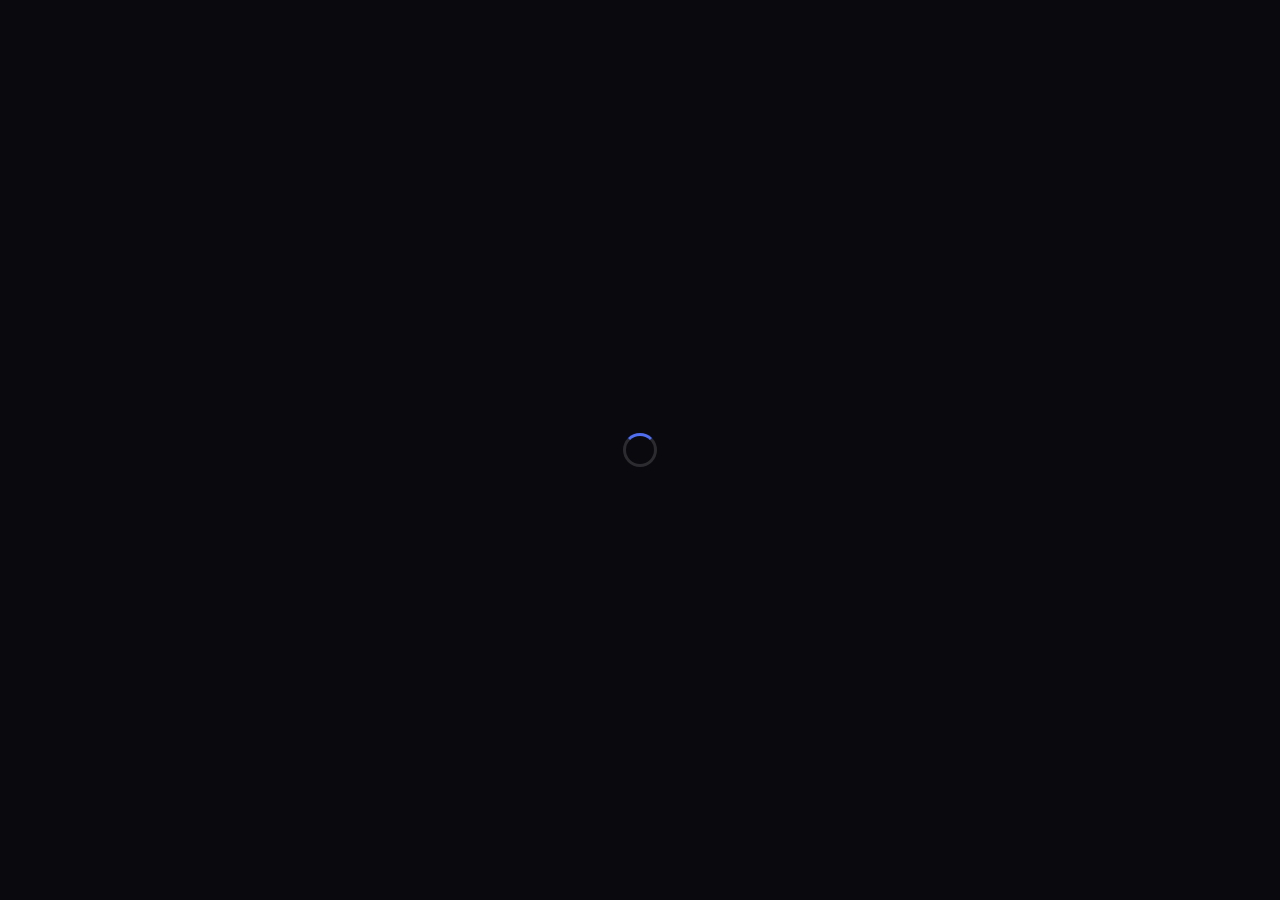
<file: index.html>
<!DOCTYPE html>
<html lang="en">
<head>
<meta charset="UTF-8" />
<meta name="viewport" content="width=device-width, initial-scale=1.0" />
<title>Daxio — review every frame</title>
<link rel="preconnect" href="https://fonts.googleapis.com" />
<link rel="preconnect" href="https://fonts.gstatic.com" crossorigin />
<link href="https://fonts.googleapis.com/css2?family=Inter:wght@400;500;600;700&display=swap" rel="stylesheet" />
<link rel="stylesheet" href="app.css" />
<style>
  .auth-overlay{position:fixed;inset:0;z-index:200;display:flex;align-items:center;justify-content:center;background:var(--bg,#0A0A0E);padding:24px;}
  .auth-card{width:100%;max-width:360px;text-align:center;background:var(--panel,#15161C);border:1px solid var(--line,rgba(255,255,255,.08));border-radius:14px;padding:34px 30px;box-shadow:0 20px 50px -20px rgba(0,0,0,.6);}
  .auth-card .brand{justify-content:center;margin-bottom:8px;gap:10px;}
  .auth-card .brand-name{font-size:24px;font-weight:800;}
  .auth-sub{color:var(--ink-2,#AEB4C0);font-size:14px;margin:0 0 22px;}
  .auth-card .btn{width:100%;margin-bottom:10px;justify-content:center;}
  .auth-or{display:flex;align-items:center;gap:12px;color:var(--muted,#8C93A4);font-size:12px;margin:14px 0;}
  .auth-or::before,.auth-or::after{content:"";flex:1;height:1px;background:var(--line,rgba(255,255,255,.1));}
  .auth-form{display:flex;flex-direction:column;gap:10px;}
  .auth-form input{height:42px;border:1px solid var(--line-2,rgba(255,255,255,.14));background:var(--bg,#0A0A0E);color:var(--ink,#F3F4F7);border-radius:9px;padding:0 14px;font-size:14px;outline:none;}
  .auth-form input:focus{border-color:var(--accent,#F94B1E);}
  .auth-msg{margin-top:14px;font-size:13px;color:var(--accent-2,#FF7A33);}
  .auth-msg.err{color:#FF5C5C;}
  .auth-spinner{width:34px;height:34px;border-radius:50%;border:3px solid rgba(255,255,255,.14);border-top-color:var(--accent,#4F6EF0);animation:auth-spin .8s linear infinite;}
  @keyframes auth-spin{to{transform:rotate(360deg)}}
  /* Use the real Daxio logo mark instead of the placeholder square */
  .brand-mark{background:url(logo-mark.svg) center/contain no-repeat !important;box-shadow:none !important;border-radius:0 !important;width:44px !important;height:26px !important;}
  .brand-mark::after,.brand-mark::before{content:none !important;display:none !important;}
  .auth-card .brand-mark{width:66px !important;height:38px !important;}
  /* compact icon-only shape tool buttons */
  .tool-btn.icon-only{padding:7px !important;gap:0 !important;}
  .tool-btn.icon-only svg{width:17px;height:17px;margin:0;}
  /* SHARE MODE (guest viewer, no account) — hide every editing affordance */
  body.share-mode #backBtn, body.share-mode #newBtn, body.share-mode #presence,
  body.share-mode #reviewActions, body.share-mode .user-wrap, body.share-mode #addVersionLabel,
  body.share-mode .composer, body.share-mode .note-foot, body.share-mode #snapBtn,
  body.share-mode #newProjBtn, body.share-mode #shareProjBtn, body.share-mode .proj-chev,
  body.share-mode .lc-menu { display:none !important; }
  body.share-mode #projBtn{pointer-events:none;}
  /* inside a shared FOLDER the guest needs Back to return to the grid */
  body.share-mode.folder-share #backBtn:not([hidden]){display:inline-flex !important;}
  .share-badge{font-size:12px;font-weight:600;color:var(--accent-2,#7C93FF);background:var(--accent-soft,rgba(79,110,240,.16));padding:4px 10px;border-radius:999px;margin-left:6px;white-space:nowrap;}
  body.share-mode #shareBadge{display:inline-block !important;}
  /* FOLDER (project) switcher in the library header */
  .lib-head{display:flex;align-items:flex-start;justify-content:space-between;gap:16px;flex-wrap:wrap;position:relative;z-index:50;}
  .lib-head-main{min-width:0;}
  .lib-head-actions{display:flex;gap:8px;flex-shrink:0;}
  .proj-switch{position:relative;}
  .proj-btn{display:inline-flex;align-items:center;gap:8px;background:none;border:0;padding:0;cursor:pointer;font:inherit;color:inherit;}
  .proj-btn h1,.proj-btn #projName{font-size:26px;font-weight:700;line-height:1.1;margin:0;letter-spacing:-.01em;}
  #projName{font-size:26px;font-weight:700;line-height:1.1;letter-spacing:-.01em;}
  .proj-chev{font-size:14px;opacity:.55;}
  .proj-btn:hover .proj-chev{opacity:.9;}
  .proj-menu{position:absolute;top:calc(100% + 8px);left:0;z-index:60;min-width:230px;max-height:340px;overflow:auto;
    background:var(--surface,#161922);border:1px solid var(--line,rgba(255,255,255,.10));border-radius:12px;
    box-shadow:0 18px 50px rgba(0,0,0,.5);padding:6px;}
  .pm-row{display:block;width:100%;text-align:left;background:none;border:0;border-radius:8px;cursor:pointer;
    font:inherit;color:var(--text,#E7E9EE);padding:9px 12px;white-space:nowrap;overflow:hidden;text-overflow:ellipsis;}
  .pm-row:hover{background:var(--accent-soft,rgba(79,110,240,.14));}
  .pm-row.active{color:var(--accent-2,#9CB0FF);font-weight:600;}
  .pm-new{border-top:1px solid var(--line,rgba(255,255,255,.08));margin-top:6px;color:var(--accent-2,#9CB0FF);font-weight:600;}
  /* skeleton loading cards (folder switch) */
  .lib-skel{height:210px;border-radius:14px;background:linear-gradient(100deg,rgba(255,255,255,.045) 30%,rgba(255,255,255,.10) 50%,rgba(255,255,255,.045) 70%);background-size:200% 100%;animation:lib-shimmer 1.2s ease-in-out infinite;}
  @keyframes lib-shimmer{0%{background-position:200% 0}100%{background-position:-200% 0}}
</style>
</head>
<body>

<header class="topbar">
  <div class="tb-left">
    <button id="backBtn" class="icon-btn" hidden aria-label="Back"></button>
    <div class="brand"><span class="brand-mark" aria-hidden="true"></span><span class="brand-name">Daxio</span></div>
    <span id="crumb" class="crumb"></span>
    <span id="shareBadge" class="share-badge" hidden>Shared review · read-only</span>
  </div>
  <div class="tb-right">
    <div id="presence" class="presence" hidden></div>
    <div id="reviewActions" class="review-actions" hidden>
      <span id="statusBadge" class="status-badge"></span>
      <button id="shareBtn" class="btn btn-ghost"></button>
      <button id="requestBtn" class="btn btn-soft"></button>
      <button id="approveBtn" class="btn btn-primary"></button>
    </div>
    <button id="newBtn" class="btn btn-primary"></button>
    <div class="user-wrap">
      <button id="userBtn" class="avatar-btn" aria-haspopup="true" aria-expanded="false" aria-label="Account menu"></button>
      <div id="userMenu" class="menu" hidden></div>
    </div>
  </div>
</header>

<!-- ============ Library ============ -->
<main id="libraryView" class="view" aria-label="Reviews library">
  <div class="lib-head">
    <div class="lib-head-main">
      <div class="proj-switch" id="projSwitch">
        <button class="proj-btn" id="projBtn" type="button" aria-haspopup="true" aria-label="Switch folder">
          <span id="projName">Reviews</span>
          <span class="proj-chev" aria-hidden="true">▾</span>
        </button>
        <div class="proj-menu" id="projMenu" role="menu" hidden></div>
      </div>
      <p id="libSub" class="muted"></p>
    </div>
    <div class="lib-head-actions">
      <button class="btn btn-soft btn-sm" id="newProjBtn" type="button">+ New folder</button>
      <button class="btn btn-soft btn-sm" id="shareProjBtn" type="button">Share folder</button>
    </div>
  </div>
  <div class="lib-toolbar">
    <div class="lib-search">
      <span class="lib-search-ic" id="libSearchIc" aria-hidden="true"></span>
      <input id="libSearch" type="search" placeholder="Search reviews…" aria-label="Search reviews" autocomplete="off" />
    </div>
    <div id="libStatusFilter" class="lib-chips" role="group" aria-label="Filter by status"></div>
    <div class="lib-tools-right">
      <div class="lib-select">
        <span class="lib-select-ic" id="libSortIc" aria-hidden="true"></span>
        <select id="libSort" aria-label="Sort reviews">
          <option value="recent">Newest</option>
          <option value="oldest">Oldest</option>
          <option value="name">Name A–Z</option>
          <option value="status">Status</option>
          <option value="open">Most open</option>
        </select>
      </div>
      <button id="libGroup" class="chip-btn" aria-pressed="false" title="Group by status"></button>
    </div>
  </div>
  <div id="libGrid" class="lib-grid"></div>
  <div id="libEmpty" class="empty" hidden></div>
</main>

<!-- ============ Review ============ -->
<main id="reviewView" class="view review" aria-label="Review" hidden>
  <div class="rv-grid">
    <section class="stage-col">
      <div class="version-bar">
        <div id="versionTabs" class="version-tabs"></div>
        <div class="vbar-right">
          <button id="snapBtn" class="chip-btn" title="Save the current frame as a PNG"></button>
          <button id="compareBtn" class="chip-btn" hidden></button>
          <label class="chip-btn" id="addVersionLabel"><input id="addVersionInput" type="file" accept="image/*,video/*" hidden /><span></span></label>
        </div>
      </div>

      <div id="stageRow" class="stage-row">
        <div class="stage-cell">
          <div id="stage" class="stage"></div>
        </div>
        <div class="stage-cell" id="stage2Cell" hidden>
          <div id="stage2" class="stage"></div>
          <div class="stage2-label" id="stage2Label"></div>
        </div>
      </div>

      <div id="controls" class="controls" hidden>
        <div class="tl-row">
          <div id="tlWrap" class="tl-wrap">
            <div id="timeline" class="timeline" role="slider" tabindex="0" aria-label="Timeline" aria-valuemin="0" aria-valuemax="0" aria-valuenow="0" aria-valuetext="0:00">
              <div id="timeProgress" class="time-progress"></div>
              <div id="markers" class="markers"></div>
              <div id="playhead" class="playhead"><span class="ph-knob"></span></div>
              <div id="timeHover" class="time-hover" hidden></div>
            </div>
          </div>
        </div>
        <div class="transport">
          <button id="playBtn" class="ctl ctl-play" aria-label="Play / pause"></button>
          <span id="timecode" class="timecode">0:00 / 0:00</span>
          <span class="tr-spacer"></span>
          <button id="frameBack" class="ctl" aria-label="Previous frame" title="Previous frame (,)"></button>
          <button id="frameFwd" class="ctl" aria-label="Next frame" title="Next frame (.)"></button>
          <button id="speedBtn" class="ctl ctl-text" aria-label="Playback speed">1×</button>
          <button id="muteBtn" class="ctl" aria-label="Mute"></button>
          <input id="volume" class="volume" type="range" min="0" max="1" step="0.05" value="1" aria-label="Volume" />
          <span class="tr-div"></span>
          <button id="zoomOut" class="ctl" aria-label="Zoom out timeline" title="Zoom out">−</button>
          <span id="zoomLbl" class="zoom-lbl">1×</span>
          <button id="zoomIn" class="ctl" aria-label="Zoom in timeline" title="Zoom in">+</button>
          <button id="loopBtn" class="ctl" aria-label="Loop" title="Loop"></button>
          <button id="fsBtn" class="ctl" aria-label="Fullscreen"></button>
        </div>
      </div>
    </section>

    <aside class="comments-col">
      <div class="comments-head">
        <div id="filters" class="filters" role="group" aria-label="Filter comments"></div>
        <button id="helpBtn" class="icon-btn" aria-label="Keyboard shortcuts" title="Keyboard shortcuts (?)"></button>
        <button id="threadSort" class="icon-btn" aria-label="Sort comments" title="Sort comments"></button>
        <button id="exportBtn" class="icon-btn" aria-label="Export feedback" title="Export feedback"></button>
      </div>
      <div class="thread-search"><span class="ts-ic" id="threadSearchIc" aria-hidden="true"></span><input id="threadSearch" type="search" placeholder="Search comments…" aria-label="Search comments" autocomplete="off" /></div>
      <div id="threadList" class="thread-list"></div>
      <div class="composer">
        <div class="composer-tools">
          <span id="pinChip" class="pin-chip" hidden></span>
          <button id="pinToggle" class="tool-btn" title="Pin a spot on the frame"></button>
          <button id="drawToggle" class="tool-btn" title="Draw freehand on the frame"></button>
          <button id="shape-rect" class="tool-btn icon-only" title="Box — drag on the frame"></button>
          <button id="shape-arrow" class="tool-btn icon-only" title="Arrow — drag on the frame"></button>
          <button id="shape-ellipse" class="tool-btn icon-only" title="Circle — drag on the frame"></button>
          <button id="rangeToggle" class="tool-btn" title="Mark an in → out range"></button>
        </div>
        <div class="composer-box">
          <textarea id="commentInput" rows="2" placeholder="Leave a comment… @ to mention"></textarea>
          <div id="mentionMenu" class="mention-menu" hidden></div>
        </div>
        <div class="composer-foot">
          <span class="hint">⌘/Ctrl + Enter</span>
          <button id="postBtn" class="btn btn-primary btn-sm" disabled>Comment</button>
        </div>
      </div>
    </aside>
  </div>
</main>

<div id="modalRoot" class="modal-root" hidden>
  <div class="modal-scrim" data-close></div>
  <div id="modalCard" class="modal-card" role="dialog" aria-modal="true"></div>
</div>
<div id="toastHost" class="toast-host" aria-live="polite"></div>
<div id="shareError" class="auth-overlay" hidden>
  <div class="auth-card">
    <div class="brand"><span class="brand-mark" aria-hidden="true"></span><span class="brand-name">Daxio</span></div>
    <p class="auth-sub" id="shareErrMsg">This shared link is unavailable.</p>
    <a class="btn btn-primary" href="./" style="width:100%;justify-content:center;text-decoration:none">Go to Daxio</a>
  </div>
</div>

<!-- Auth: loading + sign-in (shown by app.js until signed in) -->
<div id="authLoading" class="auth-overlay"><div class="auth-spinner" aria-hidden="true"></div></div>
<div id="signinView" class="auth-overlay" hidden>
  <div class="auth-card">
    <div class="brand"><span class="brand-mark" aria-hidden="true"></span><span class="brand-name">Daxio</span></div>
    <p class="auth-sub">Sign in to review, comment, and approve.</p>
    <button class="btn btn-soft" data-oauth="google" type="button">Continue with Google</button>
    <button class="btn btn-soft" data-oauth="azure" type="button">Continue with Microsoft</button>
    <div class="auth-or">or</div>
    <form id="signinEmailForm" class="auth-form">
      <input id="signinEmail" type="email" required placeholder="you@studio.com" aria-label="Email" />
      <button class="btn btn-primary" type="submit">Email me a magic link</button>
    </form>
    <p id="signinMsg" class="auth-msg" hidden></p>
  </div>
</div>

<script src="config.js?v=3"></script>
<script type="module" src="app.js?v=11"></script>
</body>
</html>
</file>
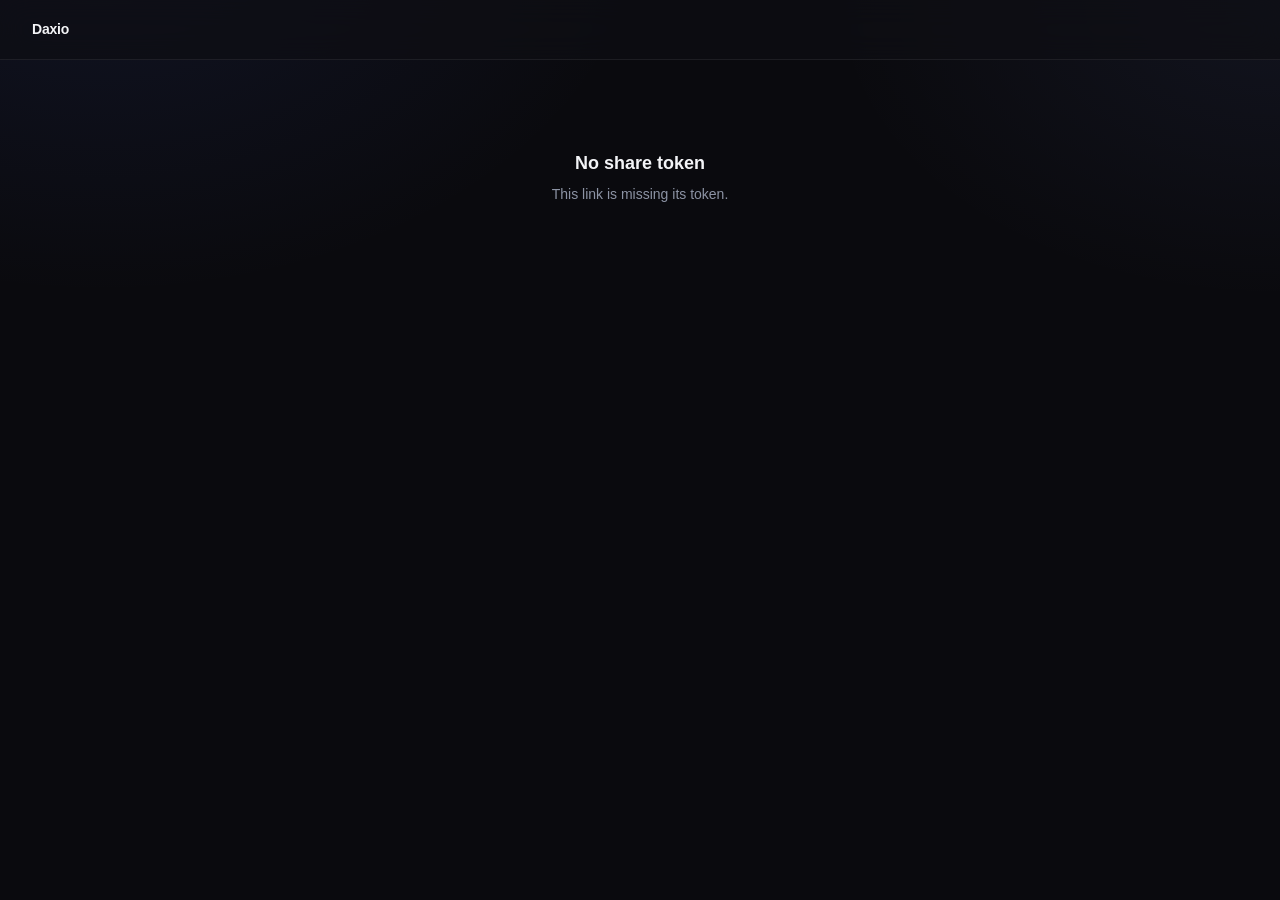
<file: share.html>
<!DOCTYPE html>
<html lang="en">
<head>
<meta charset="utf-8" />
<meta name="viewport" content="width=device-width, initial-scale=1" />
<title>Shared review — Daxio</title>
<meta name="robots" content="noindex" />
<link href="https://fonts.googleapis.com/css2?family=Hanken+Grotesk:wght@400;500;600;700;800&family=JetBrains+Mono:wght@500&display=swap" rel="stylesheet" />
<link rel="stylesheet" href="app.css" />
<script src="config.js"></script>
</head>
<body>
<header class="topbar">
  <span class="brand"><span class="logo" aria-hidden="true"></span><span>Daxio</span></span>
  <span id="shareScope" class="ws-name"></span>
</header>

<div id="pwGate" class="screen-center" hidden>
  <form id="pwForm" class="auth-card">
    <div class="brand" style="justify-content:center"><span class="logo" aria-hidden="true"></span><span>Protected review</span></div>
    <p class="auth-sub">This link needs a password.</p>
    <input id="pw" type="password" placeholder="Password" aria-label="Password" />
    <button class="btn btn-primary" type="submit" style="margin-top:10px">Open</button>
    <p id="pwMsg" class="auth-msg err" hidden></p>
  </form>
</div>

<div id="loading" class="screen-center"><div class="spinner" aria-hidden="true"></div></div>
<div id="error" class="screen-center" hidden><div class="empty"><h3 id="errH">Link unavailable</h3><p id="errP"></p></div></div>

<div id="viewer" class="review" style="position:static;min-height:calc(100vh - 58px)" hidden>
  <div class="review-head">
    <span id="viewerTitle" class="review-title"></span>
    <select id="viewerVersion" class="vsel" aria-label="Version"></select>
  </div>
  <div class="review-body">
    <div id="stage" class="stage"></div>
    <aside class="comments"><div id="commentList" class="comment-list"></div>
      <div class="composer"><p style="font-size:12px;color:var(--muted);margin:0">Sign in to the workspace to reply. (Guest commenting is coming next.)</p></div>
    </aside>
  </div>
</div>

<script type="module" src="share.js"></script>
</body>
</html>
</file>
<file: app.css>
/* ============================================================
   Review — premium dark theme (Frame.io-inspired)
   ============================================================ */
:root{
  --bg:#0A0A0E;
  --bg-2:#0F0F14;
  --panel:#15161C;
  --panel-2:#1B1C24;
  --panel-3:#23252F;
  --line:rgba(255,255,255,.07);
  --line-2:rgba(255,255,255,.12);
  --ink:#F3F4F7;
  --ink-2:#AEB4C0;
  --muted:#8C93A4;
  --accent:#4F6EF0;
  --accent-2:#7C93FF;
  --accent-ink:#0A0E1F;
  --accent-soft:rgba(79,110,240,.16);
  --ok:#2DD4A7; --ok-soft:rgba(45,212,167,.14);
  --warn:#F5A623; --warn-soft:rgba(245,166,35,.14);
  --danger:#FF5C5C; --danger-soft:rgba(255,92,92,.14);
  --stage:#000;

  --r-sm:9px; --r:13px; --r-lg:18px; --r-pill:999px;
  --s1:4px; --s2:8px; --s3:12px; --s4:16px; --s5:24px; --s6:32px;
  --shadow-sm:0 1px 2px rgba(0,0,0,.4);
  --shadow:0 8px 28px rgba(0,0,0,.45);
  --shadow-lg:0 24px 70px rgba(0,0,0,.6);
  --glow:0 0 0 1px rgba(79,110,240,.4),0 8px 24px rgba(79,110,240,.35);
  --font:'Inter',-apple-system,BlinkMacSystemFont,'Segoe UI',Roboto,sans-serif;
  --ease:cubic-bezier(.4,0,.2,1);
}
*{box-sizing:border-box;}
[hidden]{display:none !important;}
html,body{height:100%;}
body{margin:0;font-family:var(--font);font-size:14px;line-height:1.45;color:var(--ink);-webkit-font-smoothing:antialiased;
  background:
    radial-gradient(1000px 700px at 8% -10%, rgba(79,110,240,.10), transparent 55%),
    radial-gradient(900px 600px at 100% 0%, rgba(124,147,255,.07), transparent 50%),
    var(--bg);
  background-attachment:fixed;}
h1{font-size:25px;font-weight:700;letter-spacing:-.4px;margin:0;}
p{margin:0;} .muted{color:var(--muted);font-size:13px;}
button{font-family:inherit;}
:focus-visible{outline:2px solid var(--accent);outline-offset:2px;border-radius:6px;}
::selection{background:rgba(79,110,240,.32);}
::-webkit-scrollbar{width:10px;height:10px;} ::-webkit-scrollbar-thumb{background:var(--panel-3);border-radius:8px;border:2px solid transparent;background-clip:content-box;} ::-webkit-scrollbar-track{background:transparent;}

@keyframes fadeUp{from{opacity:0;transform:translateY(12px);}to{opacity:1;transform:none;}}
@keyframes pop{from{opacity:0;transform:scale(.92);}to{opacity:1;transform:none;}}
@keyframes pinDrop{0%{opacity:0;transform:translate(-50%,-130%) scale(.6);}60%{transform:translate(-50%,-95%) scale(1.08);}100%{opacity:1;transform:translate(-50%,-100%) scale(1);}}
@keyframes pulse{0%,100%{box-shadow:0 0 0 0 rgba(79,110,240,.5);}50%{box-shadow:0 0 0 10px rgba(79,110,240,0);}}
@keyframes shimmer{from{background-position:-400px 0;}to{background-position:400px 0;}}

/* buttons */
.btn{display:inline-flex;align-items:center;justify-content:center;gap:6px;height:38px;padding:0 16px;border-radius:var(--r-sm);
  border:1px solid var(--line);font-size:13px;font-weight:600;cursor:pointer;transition:.16s var(--ease);white-space:nowrap;
  background:var(--panel-2);color:var(--ink);}
.btn:hover{transform:translateY(-1px);border-color:var(--line-2);}
.btn:active{transform:translateY(0);}
.btn-sm{height:32px;padding:0 12px;}
.btn-primary{background:linear-gradient(180deg,var(--accent-2),var(--accent));color:#fff;border:none;box-shadow:0 6px 18px rgba(79,110,240,.4);}
.btn-primary:hover{box-shadow:0 10px 26px rgba(79,110,240,.55);filter:brightness(1.05);}
.btn-primary:disabled{opacity:.45;cursor:not-allowed;box-shadow:none;transform:none;}
.btn-ghost{background:rgba(255,255,255,.03);color:var(--ink-2);}
.btn-ghost:hover{background:rgba(255,255,255,.07);color:var(--ink);}
.btn-soft{background:var(--panel-2);color:var(--ink-2);}
.btn-soft:hover{background:var(--panel-3);color:var(--ink);}
.btn svg,.icon-btn svg,.ctl svg{width:18px;height:18px;display:block;}

.icon-btn{display:inline-flex;align-items:center;justify-content:center;width:38px;height:38px;border-radius:var(--r-sm);
  background:transparent;border:1px solid transparent;color:var(--ink-2);cursor:pointer;transition:.16s var(--ease);}
.icon-btn:hover{background:rgba(255,255,255,.06);color:var(--ink);}
.icon-btn.active{color:var(--accent-2);background:var(--accent-soft);}
.icon-btn:active{transform:scale(.93);}

.avatar{width:28px;height:28px;border-radius:50%;display:inline-flex;align-items:center;justify-content:center;font-size:11px;font-weight:700;color:#fff;flex:none;box-shadow:0 2px 6px rgba(0,0,0,.4);}
.avatar-sm{width:22px;height:22px;font-size:10px;}
.avatar-btn{padding:0;border:none;background:none;cursor:pointer;border-radius:50%;transition:.16s;}
.avatar-btn:hover{transform:scale(1.06);}

/* topbar */
.topbar{display:flex;align-items:center;justify-content:space-between;height:60px;padding:0 var(--s5);
  background:rgba(15,15,20,.72);backdrop-filter:blur(14px);border-bottom:1px solid var(--line);position:sticky;top:0;z-index:30;}
.tb-left,.tb-right{display:flex;align-items:center;gap:var(--s3);}
.brand{display:flex;align-items:center;gap:var(--s2);font-weight:700;letter-spacing:-.2px;}
.brand-mark{width:28px;height:28px;border-radius:9px;background:linear-gradient(135deg,var(--accent-2),var(--accent));position:relative;box-shadow:0 4px 14px rgba(79,110,240,.5);}
.brand-mark::after{content:"";position:absolute;left:9px;top:8px;width:0;height:0;border-left:9px solid #fff;border-top:6px solid transparent;border-bottom:6px solid transparent;}
.crumb{color:var(--ink-2);font-size:14px;font-weight:500;padding-left:var(--s3);border-left:1px solid var(--line);max-width:38vw;overflow:hidden;text-overflow:ellipsis;white-space:nowrap;}
.review-actions{display:flex;align-items:center;gap:var(--s2);}
.presence{display:flex;align-items:center;}
.presence .avatar{margin-left:-7px;box-shadow:0 0 0 2px var(--bg-2);}
.presence .avatar:first-child{margin-left:0;}

.status-badge{display:inline-flex;align-items:center;gap:6px;height:30px;padding:0 13px;border-radius:var(--r-pill);font-size:12px;font-weight:600;border:1px solid transparent;}
.status-badge .dot{width:7px;height:7px;border-radius:50%;box-shadow:0 0 8px currentColor;}
.st-review{background:var(--accent-soft);color:var(--accent-2);border-color:rgba(79,110,240,.3);}
.st-changes{background:var(--warn-soft);color:var(--warn);border-color:rgba(245,166,35,.3);}
.st-approved{background:var(--ok-soft);color:var(--ok);border-color:rgba(45,212,167,.3);}

.user-wrap{position:relative;}
.menu{position:absolute;right:0;top:calc(100% + 8px);background:var(--panel);border:1px solid var(--line-2);border-radius:var(--r);box-shadow:var(--shadow-lg);width:230px;overflow:hidden;z-index:40;animation:pop .15s var(--ease);}
.menu-head{padding:10px 14px;font-size:11px;text-transform:uppercase;letter-spacing:.5px;color:var(--muted);border-bottom:1px solid var(--line);}
.menu-row{display:flex;align-items:center;gap:8px;padding:9px 14px;cursor:pointer;font-size:13px;transition:.12s;}
.menu-row:hover{background:var(--panel-2);}
.menu-row.active{color:var(--accent-2);font-weight:600;}

/* views */
.view{max-width:1340px;margin:0 auto;padding:var(--s5);}
.lib-head{margin-bottom:var(--s5);animation:fadeUp .35s var(--ease) both;}
.lib-head .muted{margin-top:4px;}

/* library */
.lib-grid{display:grid;grid-template-columns:repeat(auto-fill,minmax(272px,1fr));gap:var(--s4);}
.lib-card{background:var(--panel);border:1px solid var(--line);border-radius:var(--r-lg);overflow:hidden;cursor:pointer;
  transition:transform .18s var(--ease),box-shadow .18s var(--ease),border-color .18s;box-shadow:var(--shadow-sm);animation:fadeUp .4s var(--ease) both;}
.lib-card:hover{transform:translateY(-4px);box-shadow:var(--shadow);border-color:var(--line-2);}
.lib-card:nth-child(1){animation-delay:.02s}.lib-card:nth-child(2){animation-delay:.06s}.lib-card:nth-child(3){animation-delay:.10s}.lib-card:nth-child(4){animation-delay:.14s}.lib-card:nth-child(5){animation-delay:.18s}.lib-card:nth-child(6){animation-delay:.22s}.lib-card:nth-child(7){animation-delay:.26s}.lib-card:nth-child(8){animation-delay:.30s}
.lib-card.new{border-style:dashed;border-color:var(--line-2);display:flex;align-items:center;justify-content:center;min-height:240px;color:var(--ink-2);flex-direction:column;gap:10px;background:rgba(255,255,255,.015);}
.lib-card.new:hover{border-color:var(--accent);color:var(--accent-2);background:var(--accent-soft);}
.lib-card.new svg{width:30px;height:30px;}
.lc-media{aspect-ratio:16/10;background:var(--stage);position:relative;display:flex;align-items:center;justify-content:center;overflow:hidden;}
.lc-media img{width:100%;height:100%;object-fit:cover;transition:transform .4s var(--ease);}
.lib-card:hover .lc-media img{transform:scale(1.05);}
.lc-media .ph{color:rgba(255,255,255,.45);} .lc-media .ph svg{width:32px;height:32px;}
.lc-badge{position:absolute;top:10px;right:10px;background:rgba(0,0,0,.6);color:#fff;border-radius:var(--r-pill);font-size:11px;font-weight:600;padding:4px 10px;backdrop-filter:blur(6px);border:1px solid rgba(255,255,255,.12);}
.lc-play{position:absolute;left:50%;top:50%;transform:translate(-50%,-50%);width:46px;height:46px;border-radius:50%;background:rgba(0,0,0,.4);display:flex;align-items:center;justify-content:center;color:#fff;border:1px solid rgba(255,255,255,.35);backdrop-filter:blur(4px);transition:.2s;}
.lib-card:hover .lc-play{transform:translate(-50%,-50%) scale(1.1);background:var(--accent);border-color:transparent;}
.lc-play svg{width:18px;height:18px;}
.lc-body{padding:var(--s3) var(--s4) var(--s4);}
.lc-title{font-weight:600;margin-bottom:6px;overflow:hidden;text-overflow:ellipsis;white-space:nowrap;}
.lc-meta{display:flex;align-items:center;gap:8px;font-size:12px;color:var(--muted);}
.lc-open{margin-left:auto;color:var(--warn);font-weight:600;} .lc-open.zero{color:var(--ok);}

.empty{text-align:center;padding:72px var(--s5);color:var(--muted);}
.empty h3{color:var(--ink);font-size:18px;margin-bottom:8px;}
.empty p{margin-bottom:18px;}
.empty .empty-ic{width:46px;height:46px;margin:0 auto 16px;opacity:.5;}
.empty .btn{display:inline-flex;}

/* library toolbar */
.lib-toolbar{display:flex;align-items:center;gap:var(--s3);margin-bottom:var(--s4);flex-wrap:wrap;animation:fadeUp .35s var(--ease) both;animation-delay:.04s;}
.lib-search{position:relative;flex:1;min-width:200px;max-width:340px;}
.lib-search-ic{position:absolute;left:12px;top:50%;transform:translateY(-50%);width:16px;height:16px;color:var(--muted);pointer-events:none;display:flex;}
.lib-search input{width:100%;height:38px;border:1px solid var(--line);background:var(--panel);color:var(--ink);border-radius:var(--r-sm);padding:0 12px 0 36px;font-size:13px;font-family:inherit;outline:none;transition:.15s;}
.lib-search input:focus{border-color:var(--accent);box-shadow:0 0 0 3px var(--accent-soft);}
.lib-search input::placeholder{color:var(--muted);}
.lib-chips{display:flex;gap:4px;flex-wrap:wrap;}
.lib-chip{height:34px;padding:0 12px;border-radius:var(--r-pill);border:1px solid var(--line);background:var(--panel);color:var(--ink-2);font-size:12px;font-weight:600;cursor:pointer;display:inline-flex;align-items:center;gap:7px;transition:.14s;}
.lib-chip:hover{color:var(--ink);border-color:var(--line-2);}
.lib-chip.active{background:var(--accent-soft);border-color:var(--accent);color:var(--accent-2);}
.lib-chip-cnt{font-size:10px;background:rgba(255,255,255,.08);border-radius:var(--r-pill);padding:1px 6px;min-width:18px;text-align:center;}
.lib-chip.active .lib-chip-cnt{background:var(--accent);color:#fff;}
.lib-tools-right{display:flex;align-items:center;gap:var(--s2);margin-left:auto;}
.lib-select{position:relative;display:inline-flex;align-items:center;}
.lib-select-ic{position:absolute;left:11px;top:50%;transform:translateY(-50%);width:15px;height:15px;color:var(--muted);pointer-events:none;display:flex;}
.lib-select select{height:34px;border:1px solid var(--line);background:var(--panel);color:var(--ink);border-radius:var(--r-sm);padding:0 30px 0 32px;font-size:12px;font-weight:600;font-family:inherit;cursor:pointer;outline:none;appearance:none;-webkit-appearance:none;
  background-image:url("data:image/svg+xml,%3Csvg xmlns='http://www.w3.org/2000/svg' width='10' height='6' viewBox='0 0 10 6'%3E%3Cpath d='M1 1l4 4 4-4' stroke='%238A8275' stroke-width='1.6' fill='none' stroke-linecap='round'/%3E%3C/svg%3E");background-repeat:no-repeat;background-position:right 11px center;}
.lib-select select:hover{border-color:var(--line-2);}
.lib-select select:focus{border-color:var(--accent);}
.lc-sep{opacity:.5;}
.lib-grid.grouped{display:block;}
.lib-group{margin-bottom:var(--s5);animation:fadeUp .35s var(--ease) both;}
.lib-group-h{display:flex;align-items:center;gap:10px;margin-bottom:14px;font-weight:700;color:var(--ink);font-size:14px;}
.lib-group-cnt{font-size:11px;color:var(--muted);background:var(--panel-2);border:1px solid var(--line);border-radius:var(--r-pill);padding:1px 9px;font-weight:600;}
.lib-grid-inner{display:grid;grid-template-columns:repeat(auto-fill,minmax(272px,1fr));gap:var(--s4);}
.lc-badge.st-review{background:var(--accent);color:#fff;border-color:transparent;}
.lc-badge.st-changes{background:rgba(245,166,35,.95);color:#241a05;border-color:transparent;}
.lc-badge.st-approved{background:rgba(45,212,167,.92);color:#062a20;border-color:transparent;}
.lib-card:focus-visible{outline:2px solid var(--accent);outline-offset:2px;}

/* review */
.review{max-width:1500px;}
.rv-grid{display:grid;grid-template-columns:1fr 384px;gap:var(--s5);align-items:start;}
.stage-col{min-width:0;animation:fadeUp .35s var(--ease) both;}
.comments-col{animation:fadeUp .4s var(--ease) both;animation-delay:.06s;}
.version-bar{display:flex;align-items:center;justify-content:space-between;gap:var(--s3);margin-bottom:var(--s3);}
.version-tabs{display:flex;gap:6px;flex-wrap:wrap;}
.vtab{height:32px;padding:0 14px;border-radius:var(--r-pill);border:1px solid var(--line);background:var(--panel);color:var(--ink-2);font-size:12px;font-weight:600;cursor:pointer;display:flex;align-items:center;gap:6px;transition:.15s;}
.vtab:hover{border-color:var(--line-2);color:var(--ink);}
.vtab.active{background:var(--accent);border-color:transparent;color:#fff;box-shadow:0 4px 14px rgba(79,110,240,.4);}
.vtab .vdot{width:6px;height:6px;border-radius:50%;background:var(--warn);box-shadow:0 0 6px var(--warn);}
.vtab.active .vdot{background:#fff;box-shadow:none;}
.vbar-right{display:flex;gap:var(--s2);}
.chip-btn{height:32px;padding:0 12px;border-radius:var(--r-sm);border:1px solid var(--line);background:var(--panel);color:var(--ink-2);font-size:12px;font-weight:600;cursor:pointer;display:inline-flex;align-items:center;gap:6px;transition:.15s;}
.chip-btn:hover{background:var(--panel-2);color:var(--ink);border-color:var(--line-2);}
.chip-btn.active{background:var(--accent-soft);border-color:var(--accent);color:var(--accent-2);}
.chip-btn svg{width:15px;height:15px;}

.stage-row{display:flex;gap:var(--s3);}
.stage-cell{flex:1;min-width:0;position:relative;}
.stage2-label{position:absolute;top:10px;left:10px;background:rgba(0,0,0,.6);color:#fff;font-size:11px;font-weight:600;padding:4px 10px;border-radius:var(--r-pill);backdrop-filter:blur(6px);}
.stage{position:relative;background:var(--stage);border-radius:var(--r);overflow:hidden;display:flex;align-items:center;justify-content:center;aspect-ratio:16/9;border:1px solid var(--line);box-shadow:var(--shadow);}
.stage::after{content:"";position:absolute;left:0;right:0;bottom:0;height:42%;background:linear-gradient(transparent,rgba(0,0,0,.5));opacity:0;transition:.25s;pointer-events:none;}
.stage.has-video:not(.playing)::after{opacity:1;}
.stage.is-canvas{cursor:crosshair;}
.stage img,.stage video{max-width:100%;max-height:min(72vh,640px);display:block;}
.stage-empty{text-align:center;color:rgba(255,255,255,.55);padding:var(--s5);}
.stage-empty .up{width:42px;height:42px;margin:0 auto 12px;opacity:.7;}
.stage-empty .btn{margin-top:16px;}
.upload-row{display:flex;gap:8px;justify-content:center;margin-top:16px;flex-wrap:wrap;}
.drawCanvas{position:absolute;inset:0;width:100%;height:100%;z-index:2;}
.center-play{position:absolute;left:50%;top:50%;transform:translate(-50%,-50%);width:72px;height:72px;border-radius:50%;z-index:3;
  background:rgba(79,110,240,.92);border:none;color:#fff;display:flex;align-items:center;justify-content:center;cursor:pointer;
  box-shadow:0 10px 30px rgba(0,0,0,.5);animation:pop .2s var(--ease);transition:.18s;}
.center-play svg{width:30px;height:30px;margin-left:3px;}
.center-play:hover{transform:translate(-50%,-50%) scale(1.08);background:var(--accent);}
.stage.playing .center-play{display:none;}
.point-pin{position:absolute;transform:translate(-50%,-100%);width:26px;height:26px;border-radius:50% 50% 50% 3px;
  background:var(--accent);color:#fff;display:flex;align-items:center;justify-content:center;font-size:11px;font-weight:700;cursor:pointer;
  box-shadow:0 3px 10px rgba(0,0,0,.5);z-index:4;animation:pinDrop .28s var(--ease) both;transition:transform .14s;}
.point-pin:hover{transform:translate(-50%,-100%) scale(1.14);}
.point-pin.resolved{background:var(--ok);}
.point-pin.pending{background:#fff;color:var(--accent);box-shadow:0 0 0 3px var(--accent-soft),0 3px 10px rgba(0,0,0,.5);}
.stage.has-video video{cursor:pointer;}
.stage.tool-active{cursor:crosshair;}
.stage.tool-active .center-play{display:none;}
.stage.tool-active .point-pin{pointer-events:none;}

/* controls */
.controls{display:flex;flex-direction:column;gap:10px;margin-top:var(--s3);background:var(--panel);border:1px solid var(--line);border-radius:var(--r);padding:12px 14px;box-shadow:var(--shadow-sm);}
.ctl-play{width:42px;height:42px;border-radius:50%;background:var(--accent);color:#fff;}
.ctl-play:hover{background:var(--accent-2);color:#fff;}
.ctl-play svg{width:20px;height:20px;}
.transport{display:flex;align-items:center;gap:6px;flex-wrap:wrap;row-gap:8px;}
.tr-spacer{flex:1;}
.tr-div{width:1px;height:20px;background:var(--line);margin:0 4px;}
.zoom-lbl{font-size:11px;color:var(--ink-2);min-width:28px;text-align:center;font-weight:600;font-variant-numeric:tabular-nums;}
.tl-row{width:100%;}
.tl-wrap{width:100%;overflow-x:auto;overflow-y:visible;padding:16px 2px 8px;}
.tl-wrap::-webkit-scrollbar{height:6px;}
.tl-wrap::-webkit-scrollbar-thumb{background:var(--panel-3);border-radius:6px;}
.ctl{width:34px;height:34px;border-radius:var(--r-sm);border:none;background:transparent;color:var(--ink-2);cursor:pointer;display:flex;align-items:center;justify-content:center;transition:.14s;}
.ctl:hover{background:rgba(255,255,255,.07);color:var(--ink);}
.ctl:active{transform:scale(.92);}
.ctl.active{color:var(--accent-2);background:var(--accent-soft);}
.ctl-text{width:auto;padding:0 10px;font-size:12px;font-weight:700;}
.timecode{font-variant-numeric:tabular-nums;font-size:13px;color:var(--ink);font-weight:700;letter-spacing:.3px;white-space:nowrap;}
.timeline{position:relative;height:10px;min-width:100%;background:rgba(255,255,255,.12);border-radius:var(--r-pill);cursor:pointer;}
.timeline::before{content:"";position:absolute;left:0;right:0;top:-13px;bottom:-13px;}
.time-progress{position:absolute;left:0;top:0;bottom:0;background:linear-gradient(90deg,var(--accent),var(--accent-2));border-radius:var(--r-pill);width:0;pointer-events:none;}
.playhead{position:absolute;top:50%;transform:translate(-50%,-50%);left:0;width:3px;height:26px;background:#fff;border-radius:2px;pointer-events:none;box-shadow:0 0 8px rgba(0,0,0,.5);}
.ph-knob{position:absolute;top:-9px;left:50%;transform:translateX(-50%);width:16px;height:16px;border-radius:50%;background:#fff;box-shadow:0 0 0 4px rgba(79,110,240,.45),0 2px 6px rgba(0,0,0,.55);cursor:grab;pointer-events:auto;}
.ph-knob:active{cursor:grabbing;}
.markers{position:absolute;inset:0;}
.marker{position:absolute;top:50%;transform:translate(-50%,-50%);width:15px;height:15px;border-radius:50%;background:var(--accent-2);border:2px solid var(--panel);cursor:pointer;box-shadow:0 0 8px rgba(79,110,240,.6);transition:transform .14s;z-index:3;}
.marker:hover{transform:translate(-50%,-50%) scale(1.3);}
.marker.resolved{background:var(--ok);box-shadow:0 0 8px rgba(45,212,167,.5);}
.markers .range{position:absolute;top:50%;height:7px;transform:translateY(-50%);background:rgba(79,110,240,.32);border:1px solid rgba(79,110,240,.6);border-radius:4px;pointer-events:none;}
.markers .range.resolved{background:rgba(45,212,167,.28);border-color:rgba(45,212,167,.55);}
.point-pin.sel{box-shadow:0 0 0 3px var(--accent-soft),0 6px 16px rgba(0,0,0,.55);z-index:5;}
.stage-cell{position:relative;}
.note{cursor:pointer;}
.inline-cmt{position:absolute;transform:translate(10px,10px);z-index:12;width:232px;max-width:72%;background:var(--panel);border:1px solid var(--accent);border-radius:12px;box-shadow:var(--shadow-lg);padding:10px;animation:fadeUp .14s ease;}
.inline-cmt .ic-head{font-size:11px;font-weight:700;color:var(--accent-2);margin-bottom:6px;}
.inline-cmt textarea{width:100%;border:1px solid var(--line);border-radius:8px;background:var(--bg-2);color:var(--ink);font-family:inherit;font-size:13px;padding:7px 9px;resize:none;outline:none;}
.inline-cmt textarea:focus{border-color:var(--accent);}
.inline-cmt .ic-foot{display:flex;justify-content:flex-end;gap:8px;margin-top:8px;align-items:center;}
.inline-cmt .ic-cancel{background:none;border:none;color:var(--muted);font-size:12px;font-weight:600;cursor:pointer;}
.inline-cmt .ic-post{background:var(--accent);color:#fff;border:none;border-radius:8px;padding:6px 14px;font-size:12px;font-weight:700;cursor:pointer;}
.marker::after{content:"";position:absolute;inset:-12px;}
.marker .tip{position:absolute;bottom:22px;left:50%;transform:translateX(-50%);white-space:nowrap;background:var(--panel-3);color:#fff;font-size:11px;padding:4px 8px;border-radius:7px;display:none;max-width:220px;overflow:hidden;text-overflow:ellipsis;box-shadow:var(--shadow);border:1px solid var(--line-2);}
.marker:hover .tip,.marker:focus .tip,.marker:focus-visible .tip{display:block;}
.marker:focus-visible{outline:2px solid #fff;outline-offset:2px;}
.time-hover{position:absolute;bottom:26px;transform:translateX(-50%);background:var(--panel-3);color:#fff;font-size:11px;font-weight:600;padding:3px 7px;border-radius:6px;pointer-events:none;border:1px solid var(--line-2);font-variant-numeric:tabular-nums;z-index:6;}
.volume{-webkit-appearance:none;appearance:none;width:70px;height:5px;border-radius:var(--r-pill);background:rgba(255,255,255,.14);cursor:pointer;}
.volume::-webkit-slider-thumb{-webkit-appearance:none;width:13px;height:13px;border-radius:50%;background:var(--ink);box-shadow:0 0 0 3px rgba(79,110,240,.3);}
.volume::-moz-range-thumb{width:13px;height:13px;border:none;border-radius:50%;background:var(--ink);}

/* comments */
.comments-col{background:var(--panel);border:1px solid var(--line);border-radius:var(--r-lg);display:flex;flex-direction:column;max-height:calc(100vh - 132px);position:sticky;top:84px;box-shadow:var(--shadow);}
.comments-head{display:flex;align-items:center;gap:var(--s2);padding:12px;border-bottom:1px solid var(--line);}
.filters{display:flex;gap:3px;background:var(--bg-2);border-radius:var(--r-sm);padding:3px;flex:1;border:1px solid var(--line);}
.filter{flex:1;height:28px;border:none;background:none;border-radius:6px;font-size:12px;font-weight:600;color:var(--ink-2);cursor:pointer;display:flex;align-items:center;justify-content:center;gap:5px;transition:.14s;}
.filter:hover{color:var(--ink);}
.filter.active{background:var(--panel-3);color:var(--ink);box-shadow:var(--shadow-sm);}
.filter .cnt{font-size:10px;background:rgba(255,255,255,.1);border-radius:var(--r-pill);padding:0 5px;min-width:16px;}
.filter.active .cnt{background:var(--accent);color:#fff;}

.thread-list{flex:1;overflow:auto;padding:12px;display:flex;flex-direction:column;gap:10px;}
.thread-empty{text-align:center;color:var(--muted);font-size:13px;padding:44px 16px;line-height:1.7;}
.note{border:1px solid var(--line);border-radius:var(--r);padding:12px;transition:.16s var(--ease);background:var(--panel-2);}
.note:hover{border-color:var(--line-2);background:var(--panel-3);}
.note.active{border-color:var(--accent);box-shadow:var(--glow);}
.note.resolved{opacity:.55;}
.note-top{display:flex;align-items:center;gap:8px;margin-bottom:6px;}
.note-author{font-weight:600;font-size:13px;}
.note-chip{display:inline-flex;align-items:center;gap:4px;background:var(--accent-soft);color:var(--accent-2);border-radius:var(--r-pill);padding:2px 9px;font-size:11px;font-weight:700;cursor:pointer;font-variant-numeric:tabular-nums;transition:.13s;}
.note-chip:hover{background:var(--accent);color:#fff;}
.note-chip svg{width:10px;height:10px;}
.note-chip.point{background:rgba(255,255,255,.07);color:var(--ink-2);}
.note-when{margin-left:auto;font-size:11px;color:var(--muted);}
.note-body{font-size:13px;line-height:1.55;white-space:pre-wrap;word-break:break-word;color:var(--ink);}
.note-body .mention{color:var(--accent-2);font-weight:600;}
.note-thumb{margin-top:8px;border-radius:8px;overflow:hidden;border:1px solid var(--line);max-height:120px;background:#000;}
.note-thumb svg{display:block;width:100%;}
.note-foot{display:flex;align-items:center;gap:10px;margin-top:10px;}
.react-row{display:flex;gap:4px;flex-wrap:wrap;}
.react{border:1px solid var(--line);background:var(--panel);border-radius:var(--r-pill);height:24px;padding:0 8px;font-size:12px;cursor:pointer;display:inline-flex;align-items:center;gap:3px;transition:.13s;color:var(--ink);}
.react:hover{background:var(--panel-3);border-color:var(--line-2);}
.react.on{background:var(--accent-soft);border-color:var(--accent);color:var(--accent-2);}
.react .rc{font-weight:700;}
.add-react{color:var(--muted);}
.note-foot .spacer{flex:1;}
.note-foot button.txt{background:none;border:none;color:var(--ink-2);font-size:12px;font-weight:600;cursor:pointer;display:inline-flex;align-items:center;gap:4px;transition:.13s;}
.note-foot button.txt:hover{color:var(--ink);}
.note-foot .resolve.done{color:var(--ok);}
.note-foot button.txt svg{width:13px;height:13px;}
.note-foot button.txt:hover{background:var(--panel);border-radius:6px;}
.note-foot .del{color:var(--muted);padding:3px;}
.note-foot .del:hover{color:var(--danger);background:var(--danger-soft);}
.note.active{border-color:var(--accent);box-shadow:var(--glow);background:var(--panel-3);}
.done-pill{display:inline-flex;align-items:center;gap:3px;font-size:10px;font-weight:700;color:var(--ok);background:var(--ok-soft);border-radius:var(--r-pill);padding:1px 8px;}
.done-pill svg{width:10px;height:10px;}
.note.resolved .note-body{color:var(--ink-2);}
.confirm-row{display:flex;align-items:center;gap:8px;margin-top:10px;font-size:12px;color:var(--ink-2);font-weight:600;}
.confirm-row .spacer{flex:1;}
.confirm-row .cf-no{background:none;border:1px solid var(--line);border-radius:7px;padding:5px 11px;color:var(--ink-2);font-size:12px;font-weight:600;cursor:pointer;}
.confirm-row .cf-no:hover{color:var(--ink);}
.confirm-row .cf-yes{background:var(--danger);border:none;border-radius:7px;padding:5px 13px;color:#fff;font-size:12px;font-weight:700;cursor:pointer;}
.confirm-row .cf-yes:hover{filter:brightness(1.08);}
.replies{margin-top:8px;padding-left:10px;border-left:2px solid var(--line-2);display:flex;flex-direction:column;gap:6px;}
.reply{font-size:12px;color:var(--ink-2);} .reply b{font-weight:600;color:var(--ink);}
.reply-box{display:flex;gap:6px;margin-top:6px;}
.reply-box input{flex:1;border:1px solid var(--line);border-radius:6px;padding:6px 8px;font-size:12px;font-family:inherit;background:var(--bg-2);color:var(--ink);}
.reply-box input:focus{outline:none;border-color:var(--accent);}

/* composer */
.composer{border-top:1px solid var(--line);padding:12px;position:relative;}
.composer-tools{display:flex;align-items:center;gap:6px;margin-bottom:8px;min-height:24px;flex-wrap:wrap;}
.pin-chip{display:inline-flex;align-items:center;gap:6px;font-size:11px;font-weight:600;color:var(--accent-2);background:var(--accent-soft);border-radius:var(--r-pill);padding:4px 11px;animation:pop .15s var(--ease);}
.pin-chip button{background:none;border:none;color:var(--ink-2);text-decoration:underline;cursor:pointer;font-size:11px;}
.tool-btn{height:26px;padding:0 9px;border-radius:var(--r-sm);border:1px solid var(--line);background:var(--panel-2);color:var(--ink-2);font-size:12px;font-weight:600;cursor:pointer;display:inline-flex;align-items:center;gap:5px;transition:.13s;}
.tool-btn:hover{background:var(--panel-3);color:var(--ink);}
.tool-btn.on{background:var(--accent-soft);border-color:var(--accent);color:var(--accent-2);}
.tool-btn svg{width:14px;height:14px;}
.composer-box{position:relative;}
.composer textarea{width:100%;resize:vertical;border:1px solid var(--line);border-radius:var(--r-sm);padding:10px 12px;font-family:inherit;font-size:13px;min-height:54px;outline:none;color:var(--ink);background:var(--bg-2);transition:.15s;}
.composer textarea:focus{border-color:var(--accent);box-shadow:0 0 0 3px var(--accent-soft);}
.composer textarea::placeholder{color:var(--muted);}
.composer-foot{display:flex;align-items:center;justify-content:space-between;margin-top:8px;}
.hint{font-size:11px;color:var(--muted);}
.mention-menu{position:absolute;left:0;right:0;bottom:calc(100% + 4px);background:var(--panel-2);border:1px solid var(--line-2);border-radius:var(--r-sm);box-shadow:var(--shadow-lg);overflow:hidden;z-index:5;max-height:200px;overflow-y:auto;animation:pop .14s var(--ease);}
.mention-opt{display:flex;align-items:center;gap:8px;padding:8px 12px;cursor:pointer;font-size:13px;}
.mention-opt:hover,.mention-opt.active{background:var(--accent-soft);}

/* modal + toast */
.modal-root{position:fixed;inset:0;z-index:60;display:flex;align-items:center;justify-content:center;padding:16px;}
.modal-scrim{position:absolute;inset:0;background:rgba(0,0,0,.6);backdrop-filter:blur(4px);}
.modal-card{position:relative;background:var(--panel);border:1px solid var(--line-2);border-radius:var(--r-lg);width:480px;max-width:100%;max-height:calc(100vh - 32px);display:flex;flex-direction:column;box-shadow:var(--shadow-lg);overflow:hidden;animation:pop .18s var(--ease);}
.modal-head{padding:18px 20px;border-bottom:1px solid var(--line);display:flex;justify-content:space-between;align-items:center;font-weight:700;font-size:16px;}
.modal-body{padding:20px;font-size:14px;color:var(--ink-2);line-height:1.6;overflow:auto;}
.modal-body .field{margin-bottom:14px;}
.modal-body label{display:block;font-size:12px;font-weight:600;color:var(--ink-2);margin-bottom:5px;}
.modal-body input{width:100%;height:38px;border:1px solid var(--line);border-radius:var(--r-sm);padding:0 12px;font-size:14px;font-family:inherit;background:var(--bg-2);color:var(--ink);}
.modal-body input:focus{outline:none;border-color:var(--accent);}
.share-link{display:flex;gap:8px;} .share-link input{flex:1;}
.modal-foot{padding:16px 20px;border-top:1px solid var(--line);display:flex;justify-content:flex-end;gap:8px;}

.toast-host{position:fixed;bottom:24px;left:50%;transform:translateX(-50%);z-index:80;display:flex;flex-direction:column;gap:8px;align-items:center;}
.toast{display:flex;align-items:center;gap:8px;background:var(--panel-3);color:#fff;border:1px solid var(--line-2);border-radius:var(--r);padding:11px 16px;font-size:13px;box-shadow:var(--shadow-lg);animation:fadeUp .22s var(--ease);max-width:min(440px,92vw);}
.toast svg{width:15px;height:15px;}
.toast .toast-ic{display:inline-flex;color:var(--ok);flex:none;}
.toast-msg{flex:1;}
.toast.toast-error{border-color:rgba(255,92,92,.5);} .toast.toast-error .toast-ic{color:var(--danger);}
.toast.toast-info .toast-ic{color:var(--accent-2);}
.toast-action{margin-left:6px;flex:none;background:transparent;border:none;color:var(--accent-2);font-weight:700;font-size:12px;cursor:pointer;padding:4px 8px;border-radius:6px;}
.toast-action:hover{background:rgba(255,255,255,.08);}
/* library card overflow menu */
.lc-menu{position:absolute;top:8px;left:8px;width:30px;height:30px;border-radius:8px;border:none;background:rgba(0,0,0,.45);color:#fff;cursor:pointer;display:flex;align-items:center;justify-content:center;opacity:0;transition:.15s;backdrop-filter:blur(6px);}
.lc-menu svg{width:18px;height:18px;}
.lib-card:hover .lc-menu,.lc-menu:focus-visible{opacity:1;}
.lc-menu:hover{background:rgba(0,0,0,.7);}
@media (pointer:coarse){.lc-menu{opacity:1;}}
/* danger button + rename/delete dialog */
.btn-danger{background:var(--danger);color:#fff;border:none;}
.btn-danger:hover{filter:brightness(1.08);}
.btn-danger.armed{background:#b91c1c;}
.am-danger{display:flex;align-items:center;gap:14px;justify-content:space-between;margin-top:18px;padding-top:16px;border-top:1px solid var(--line);}
.am-danger strong{font-size:13px;color:var(--ink);} .am-danger .muted{font-size:12px;}
/* keyboard shortcuts modal */
.sc-list{display:flex;flex-direction:column;gap:2px;}
.sc-row{display:flex;align-items:center;gap:14px;padding:9px 4px;border-bottom:1px solid var(--line);}
.sc-row:last-child{border-bottom:none;}
.sc-row kbd{flex:none;min-width:148px;font-family:var(--mono,ui-monospace,monospace);font-size:12px;color:var(--ink);background:var(--panel-3);border:1px solid var(--line-2);border-radius:6px;padding:5px 9px;text-align:center;}
.sc-row span{font-size:13px;color:var(--ink-2);}
/* comment search */
.thread-search{position:relative;padding:8px 12px 0;}
.thread-search input{width:100%;height:34px;border:1px solid var(--line);background:var(--bg-2);color:var(--ink);border-radius:var(--r-sm);padding:0 12px 0 32px;font-size:13px;font-family:inherit;outline:none;}
.thread-search input:focus{border-color:var(--accent);}
.thread-search .ts-ic{position:absolute;left:24px;top:16px;width:15px;height:15px;color:var(--muted);pointer-events:none;}
.thread-hit{background:var(--accent-soft);color:var(--accent-2);border-radius:3px;padding:0 1px;}

@media (max-width:900px), (max-height:620px){
  .rv-grid{grid-template-columns:1fr;}
  .comments-col{position:static;max-height:none;}
  .stage-row{flex-direction:column;}
}
/* phone layout */
@media (max-width:560px){
  .topbar{padding:0 var(--s3);height:54px;}
  .crumb{display:none;}
  .presence{display:none;}
  .view{padding:var(--s3);}
  .lib-toolbar{gap:8px;}
  .lib-tools-right{margin-left:0;width:100%;}
  .lib-search{max-width:none;}
  .lib-grid{grid-template-columns:repeat(auto-fill,minmax(150px,1fr));gap:var(--s3);}
  .review-actions .btn{padding:0 12px;font-size:13px;}
  .controls{padding:10px;}
  .modal-root{padding:0;align-items:flex-end;}
  .modal-card{width:100%;max-width:100%;border-radius:var(--r-lg) var(--r-lg) 0 0;max-height:88vh;}
}
@media (max-width:700px){ .lib-tools-right{margin-left:0;} }
/* touch targets — bump interactive controls to ~44px on coarse pointers */
@media (pointer:coarse){
  .ctl{width:44px;height:44px;}
  .tool-btn{height:40px;}
  .filter{height:40px;}
  .react{height:34px;}
  .vtab,.chip-btn,.lib-chip{min-height:40px;}
  .timeline::before{top:-17px;bottom:-17px;}
  .ph-knob::after{content:"";position:absolute;inset:-14px;}
  .volume{display:none;}
}
.fps-row{display:flex;gap:8px;}
.fps-btn{flex:1;height:36px;border:1px solid var(--line);background:var(--panel-2);color:var(--ink-2);border-radius:8px;font-weight:600;font-size:13px;cursor:pointer;font-family:inherit;transition:.13s;}
.fps-btn:hover{color:var(--ink);}
.fps-btn.on{background:var(--accent-soft);border-color:var(--accent);color:var(--accent-2);}
.exp-list{display:flex;flex-direction:column;gap:8px;margin-top:16px;}
.exp-opt{display:flex;align-items:center;justify-content:space-between;gap:12px;padding:12px 14px;border:1px solid var(--line);background:var(--panel-2);border-radius:10px;cursor:pointer;text-align:left;color:var(--ink);font-family:inherit;transition:.13s;}
.exp-opt:hover{border-color:var(--accent);background:var(--panel-3);}
.exp-opt .eo-t{font-weight:600;font-size:14px;}
.exp-opt .eo-h{font-size:12px;color:var(--muted);margin-top:2px;}
.exp-opt>span{color:var(--accent-2);font-weight:700;font-size:16px;}

@media (prefers-reduced-motion:reduce){*{animation-duration:.001ms !important;transition-duration:.001ms !important;}}
</file>
